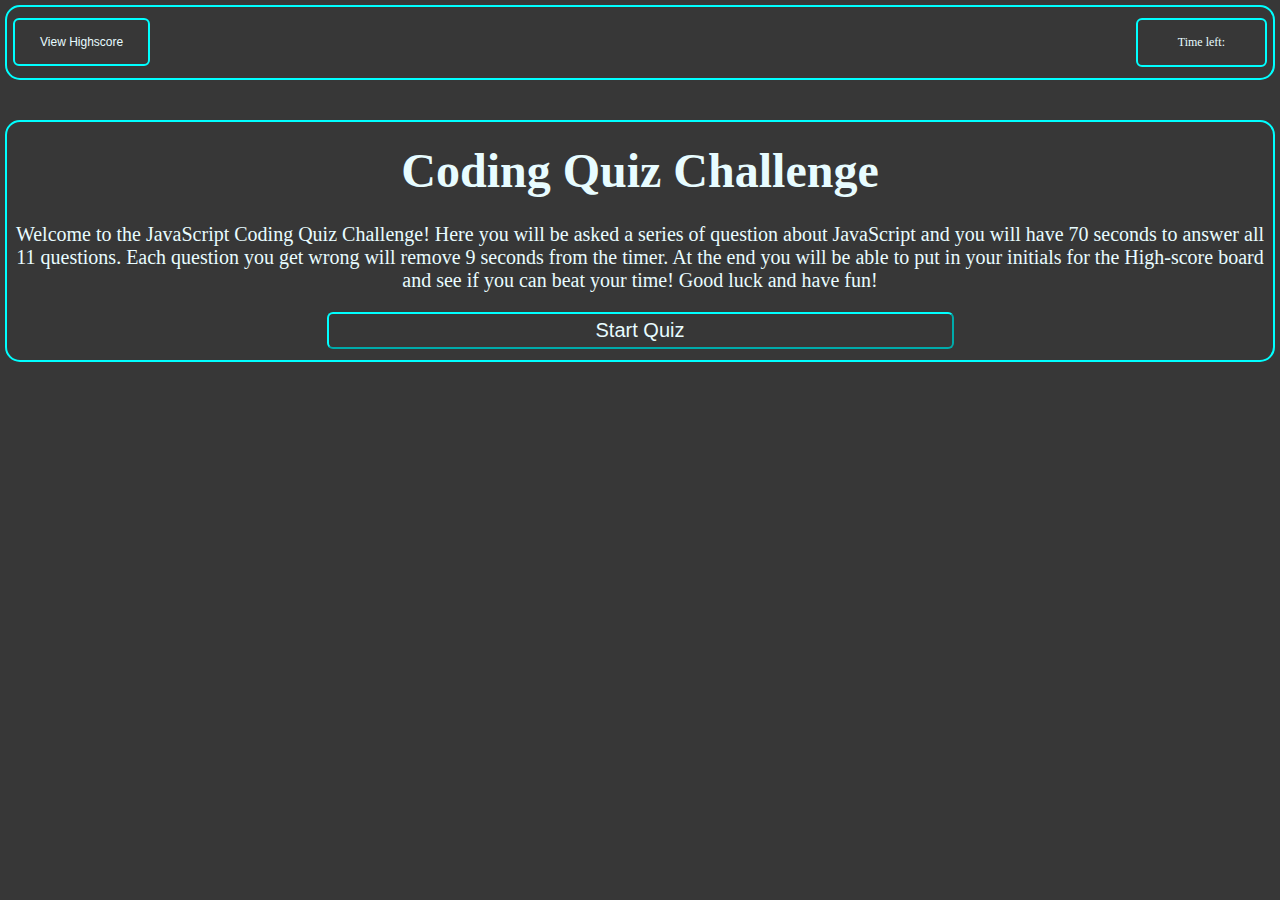
<file: index.html>
<!doctype html>
<html lang="en">

    <head>
        <meta charset="utf-8">
        <meta http-equiv="X-UA-Compatible" content="IE=edge">
        <meta name="viewport" content="width=device-width, initial-scale=1, shrink-to-fit=no">
        <title>Code Quiz</title>
        <link rel="stylesheet" type="text/css" href="assets/css/style.css">
    </head>

    <body>
        <!-- Header -->
        <header>
            <div>
                <button id="view-highscore">View Highscore</button>
            </div>
            <div>
                <p id="time-left">Time left: </p>
            </div>
        </header>
        <!-- end header -->

        <!-- jumbotron -->
        <main class="main-container">
            <section class="quiz-container">
                <!-- welcome  -->
                <div id="home-section">
                    <h1 id="main-header">Coding Quiz Challenge</h1>
                    <p class="main-text"">Welcome to the JavaScript Coding Quiz Challenge! Here you will be asked a series of question about JavaScript and you will have 70 seconds to answer all 11 questions. Each question you get wrong will remove 9 seconds from the timer. At the end you will be able to put in your initials for the High-score board and see if you can beat your time! Good luck and have fun!</p>
                    <button type="button" class="my-buttons" id="start-quiz">Start Quiz</button>
                </div>

                <!-- quiz -->
                <div id="quiz">
                    <h2 id="question"></h2>
                    <div id="answers">
                        <div>
                            <button type="button" class="my-buttons" id="0"></button>
                        </div>
                        <div>
                            <button type="button" class="my-buttons" id="1"></button>
                        </div>
                        <div>
                            <button type="button" class="my-buttons" id="2"></button>
                        </div>
                        <div>
                            <button type="button" class="my-buttons" id="3"></button>
                        </div>
                    </div>
                </div>

                <!-- input high scores -->
                <div id="input-score">
                    <h2>Your final score: <span id="score"></span></h2>
                    <p id="names">Enter Name: <input type="text" id="users-name"></p>
                    <button type="button" class="my-buttons" id="submit-name">Submit</button>
                </div>

                <!-- view high scores -->
                <div id="high-scores">
                    <h2 id="scores-header">Scores</h2>
                    <div id="scores"></div>
                    <button type="button" class="my-buttons" id="go-back">Go Back</button>
                    <button type="button" class="my-buttons" id="clear-scores">Clear Scores</button>
                </div>
            </section>
        </main>

        <!-- JavaScript -->
        <script src="assets/js/questions.js"></script>
        <script src="assets/js/script.js"></script>
    </body>
</html>
</file>
<file: assets/css/style.css>
:root {
    --cyan: cyan;
    --dark-grey: #373737;
    --off-white-blue: rgb(232, 252, 255);
}

* {
    margin: 0;
    padding: 0;
}

/* Giving background color to the page of quiz and adding margin of 10px all around */
body {
    background-color: var(--dark-grey);
    margin: 5px;
}

/*_________________MAIN SECTION___________________*/

/* making it so the header has display of flex so the time and highscore button are side by side with space between with a border around header */
header {
    display: flex;
    justify-content: space-between;
    border: var(--cyan) 2px solid;
    padding: 6px;
    border-radius: 15px;
}

/* styling the border of highscore button and text size */
/* #view-highscore {
    margin-top: 5px;
    margin-left: 10px;
    padding: 5px 25px 5px 25px;
    color: var(--off-white-blue);
    background-color: var(--dark-grey) ;
    border-radius: 6px;
    cursor: pointer;
    border: var(--cyan) 2px solid;
    text-align: center;
    font-size: 18px;
} */

#view-highscore, #time-left {
    margin: 5px auto;
    padding: 15px 25px;
    color: var(--off-white-blue);
    background-color: var(--dark-grey) ;
    border-radius: 6px;
    cursor: pointer;
    border: var(--cyan) 2px solid;
    text-align: center;
    font-size: 12px;
}

/* styling border of time element and font size */
/* #time-left {
    border: var(--cyan) 2px solid;
    padding: 4px;
    border-radius: 6px;
    color: var(--off-white-blue);
    margin-top: 5px;
    margin-bottom: 5px;
    margin-right: 10px;
    padding-right: 40px;
    font-size: 25px;
} */

#time-left {
    padding-left: 40px;
    padding-right: 40px;
}

/* setting color and style and border radius to all my buttons and having a hand for when hovering over buttons*/
/* .my-buttons {
    margin-left: 10px;
    padding: 5px 25px 5px 25px;
    border-color: var(--cyan);
    background-color: var(--dark-grey);
    color: var(--off-white-blue);
    border-radius: 6px;
    cursor: pointer;
} */

.my-buttons {
    margin: 5px auto;
    padding: 5px 25px;
    width: 100%;
    border-color: var(--cyan);
    background-color: var(--dark-grey);
    color: var(--off-white-blue);
    border-radius: 6px;
    cursor: pointer;
}

/* aligning all text and giving border around main content */
/* adding padding and width size to main context to look like a smaller box */
/* .quiz-container {
    margin: 200px auto 200px auto;
    width: 75%;
    text-align: center;
    margin-top: 20px;
    border: var(--cyan) 2px solid;
    padding: 6px;
    border-radius: 15px;
} */

.main-container {
    display: flex;
    flex-direction: column;
    justify-content: center;
    align-items: center;
    margin: 40px 0 5px 0;
    text-align: center;
    border: var(--cyan) 2px solid;
    padding: 6px;
    border-radius: 15px;
}

/* fixing flex issue after clicking go back button from high-score page*/
#home-section {
    flex-direction: column;
}

.quiz-container {
    width: 100%;
}

/* setting size and color to the h1 header */
#main-header {
    color: var(--off-white-blue);
    margin: 15px 0 25px 0;
    font-size: 3em;
}

/* giving color and font size to main text */
.main-text {
    color: var(--off-white-blue);
    margin-bottom: 20px;
    font-size: 20px;
}

/* changing start quiz button font size and setting margin bottom 5px from border */
#start-quiz {
    margin: auto auto 5px auto;
    width: 50%;
    font-size: 20px;
}

/*_________________QUIZ SECTION___________________*/

/* .quiz-container {
    display: flex;
    flex-direction: column;
} */
#quiz {
    flex-direction: column;
}

/* giving color and font size to question text */
/* #question {
    color: var(--off-white-blue);
    font-size: 1em;
    margin-bottom: 50px;
} */

#question {
    color: var(--off-white-blue);
    font-size: .85em;
    margin: 20px auto;
}

/* making it so the header has display of flex so the time and highscore button are side by side with space between with a border around header */
/* #answers {
    display: flex;
    flex-direction: row;
    justify-content: space-around;
    margin-bottom: 5px;
} */
#answers {
    width: 100%;
}

#answers button {
    width: 90%;
}

/*_________________HIGH-SCORE SUBMIT SECTION___________________*/

/* giving color and some margin from top of box */
#input-score {
    flex-direction: column;
    color: var(--off-white-blue);
    margin-top: 10px;
}

/* adding space to top and bottom of name */
#names {
    margin-top: 40px;
    margin-bottom: 10px;
}

#submit-name {
    width: 50%;
}

/*_________________HIGH-SCORE SECTION___________________*/

/* giving color to highscore */
#high-scores {
    flex-direction: column;
    color: var(--off-white-blue);
}

/* adding space for score header */
#scores-header {
    margin-bottom: 20px;
}

/* adding space for score */
#scores {
    margin-bottom: 20px;
}

#go-back, #clear-scores {
    width: 75%;
}

/* hiding all elements with these id's attached to them */
#quiz,#input-score, #high-scores{
    display: none;
} 

/*_________________MEDIA QUERIES___________________*/

@media only screen and (min-width: 425px) and (max-width: 1440px) {
    #question {
        font-size: 1.20em;
    }
    #answers {
        display: flex;
        flex-wrap: wrap;
        justify-content: center;
        align-items: center;
    }
    #answers button {
        font-size: 13px;
        width: 95%;
    }
    #submit-name {
        width: 50%;
    }
    #go-back, #clear-scores {
    width: 50%;
}
}

@media only screen and (min-width: 768px) {
    #question {
        font-size: 1.5em;
    }
    #answers {
        flex-wrap: nowrap;
    }
    #answers button {
        font-size: 15px;
    }
    #submit-name {
        width: 30%;
    }
    #go-back, #clear-scores {
    width: 30%;
}
}
</file>
